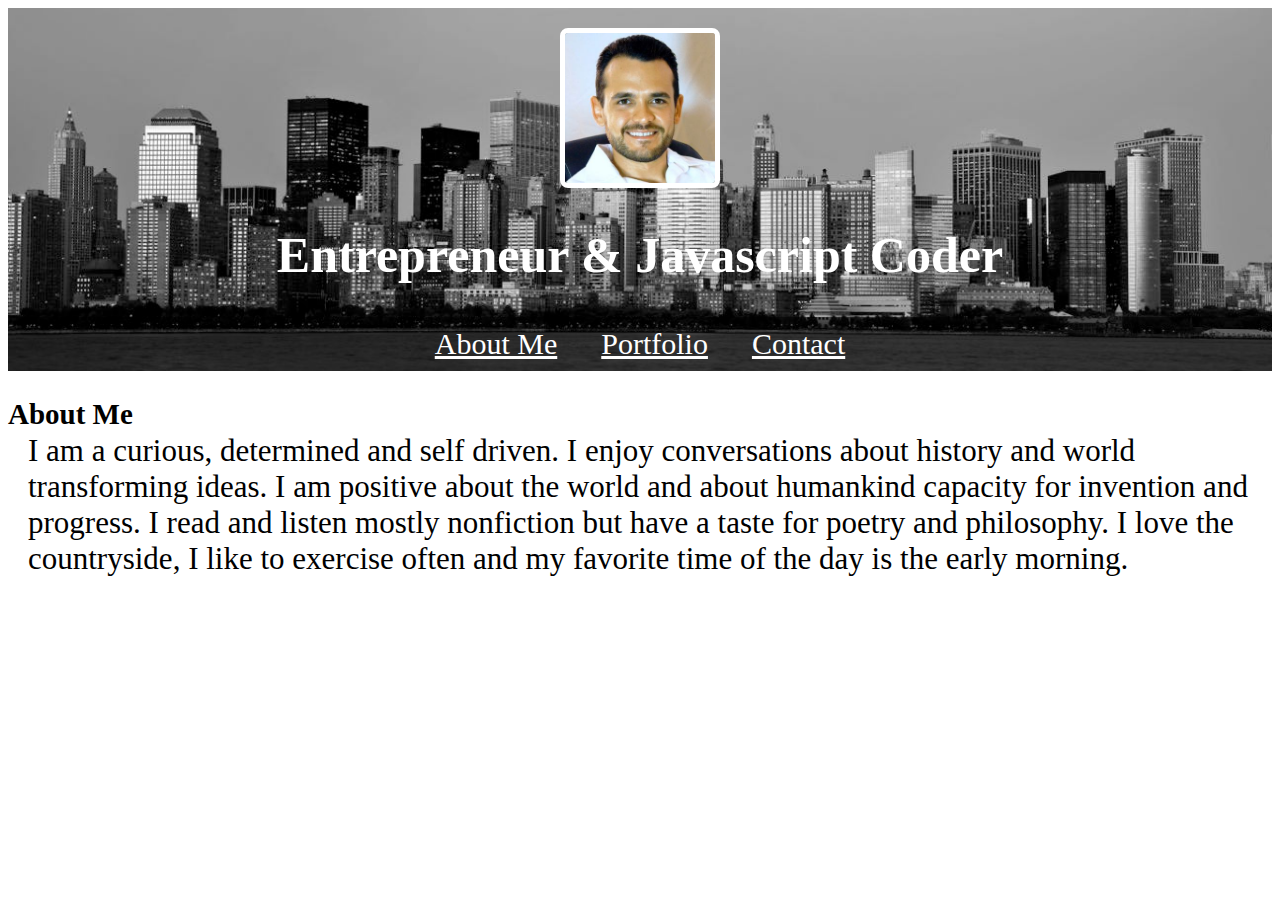
<file: about_Me.html>
<!DOCTYPE html>
<html>
	<head>
		<title>About Me</title>
		<link href="stylesheet.css" rel="stylesheet">
	</head>
	<body>
		<header>
			<img src="Smile.jpg" height="150" width="150">
			<h1> Entrepreneur & Javascript Coder </h1>
			<ul>
				<li> <a href="about_Me.html">About Me</a></li>
				<li> <a href="home.html">Portfolio</a></li>
				<li> <a href="say_Hello.html">Contact</a></li>
			</ul>
		</header>
		<article>
			<h2 class="quoted-text"></h2>
			<p class="quoted-text"></p>
			<h3></h3>
			<h2>About Me</h2>
		</article>
		<article>
			<p>I am a curious, determined and self driven. I enjoy conversations about history and world transforming ideas. I am positive about the world and about humankind capacity for invention and progress. I read and listen mostly nonfiction but have a taste for poetry and philosophy. I love the countryside, I like to exercise often and my favorite time of the day is the early morning. </p>
			<h3></h3>
		</article>
	</body>
</html>
</file>
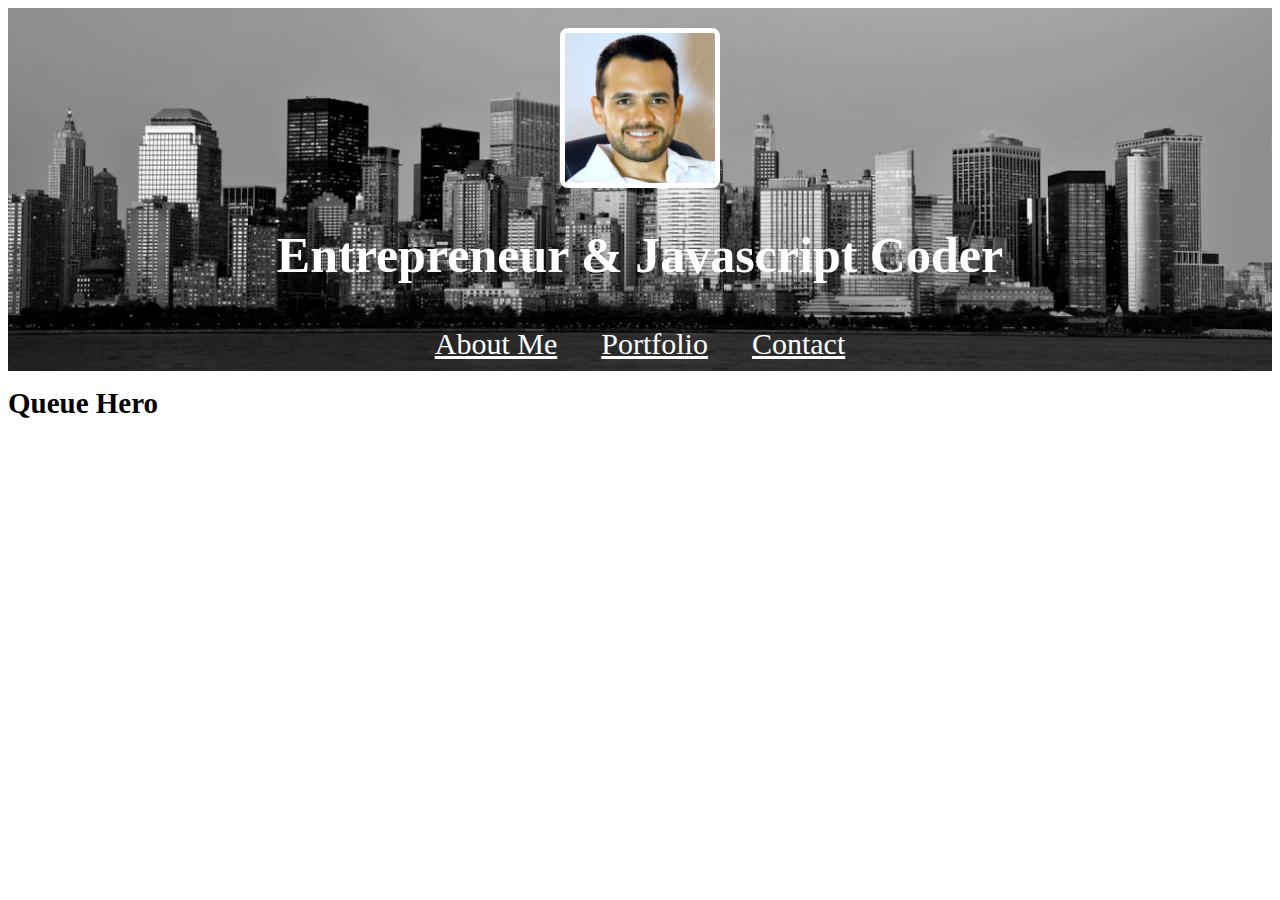
<file: home.html>
<!DOCTYPE html>
<html>
	<head>
		<title>Armin's Portfolio</title>
		<link href="stylesheet.css" rel="stylesheet">
		<script src="http://code.jquery.com/jquery-2.1.1.min.js"></script>
	</head>
	<body>
		<header>
			<img src="Smile.jpg" height="150" width="150">
			<h1> Entrepreneur & Javascript Coder </h1>
			<ul>
				<li> <a href="about_Me.html">About Me</a></li>
				<li> <a href="home.html">Portfolio</a></li>
				<li> <a class="index" href="say_Hello.html">Contact</a></li>
			</ul>
		</header>
		<article>
			<h2>Queue Hero</h2>
			<iframe width="560" height="315" src="https://www.youtube.com/embed/uucTr3RU-ZQ" frameborder="0" allowfullscreen></iframe>
		</article>
	</body>
</html>
</file>
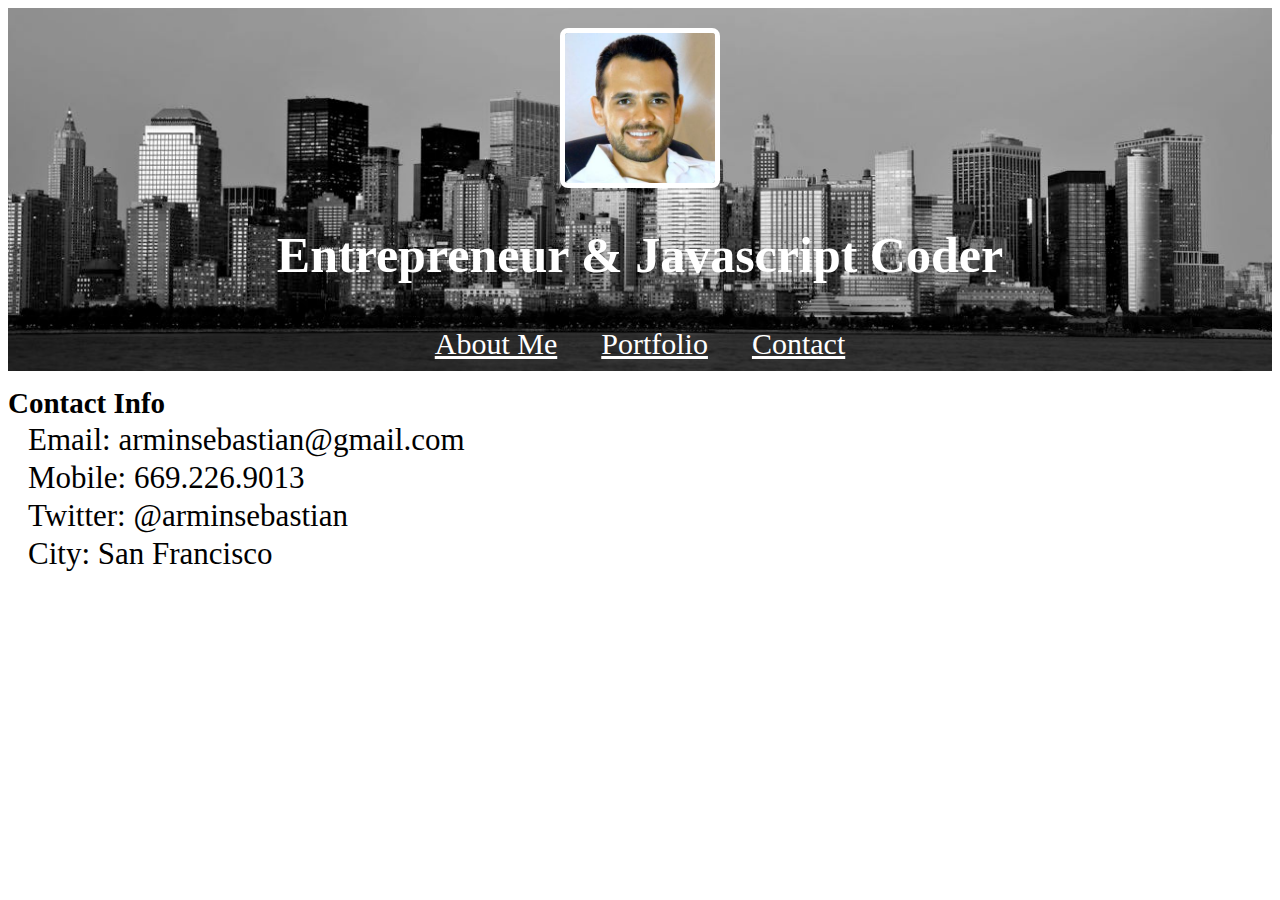
<file: say_Hello.html>
<!DOCTYPE html>
<html>
	<head>
		<title>Contact</title>
		<link href="stylesheet.css" rel="stylesheet">
	</head>
	<body>
		<header>
			<img src="Smile.jpg" height="150" width="150">
			<h1> Entrepreneur & Javascript Coder </h1>
			<ul>
				<li> <a href="about_Me.html">About Me</a></li>
				<li> <a href="home.html">Portfolio</a></li>
				<li> <a href="say_Hello.html">Contact</a></li>
			</ul>
		</header>
		<article>
			<h2>Contact Info</h2>
			<p>Email: arminsebastian@gmail.com </p>
			<p>Mobile: 669.226.9013</p>
			<p>Twitter: @arminsebastian</p>
			<p>City: San Francisco </p>
			<h3></h3>
		</article>
	</body>
</html>
</file>
<file: stylesheet.css>
header {
			text-align: center;
			background: url("BBNY-Opt.jpg");
			background-size: cover;
			margin: 0px 0px 0px 0px;
			border: 0px;
		}

		title {
			color: red
		}

/*		.project {
			text-align: center;
		}
*/
		img {
			margin: 20px 0px 0px 0px;
			border: 5px solid white;
			border-radius: 8px;
		}

/*		IMG.project {
   		display: block;
    	margin-left: auto;
    	margin-right: auto
    	}
*/
		a {
			color:white;
		}
/*		a.project {
			color: black;
		}*/
		ul {
			background-color: rgba(0,0,0,0.5);
			padding: 10px;
		}
		li {
			display: inline;
			color: white;
			padding: 0px 20px 0px 20px;
			font-size: 30px;
		}
		h1 {
			font-size: 50px;
			color: white;
			text-align: center;
		}
/*		h1.project {
			color: black;
		}*/
		h2 {
			font-size: 29px;
			margin: 0px 0px 0px 0px;
			padding: 0px 0px 0px 0px;

		}

/*		.quoted-text {
			font-style: italic;
		}*/

		h3 {
			text-align: left;
			font-size: 27px;
			color: black;
			font-style: italic;

		}
		p {
			margin: 0, Auto;
			padding-top: 0;
			font-size: 31px;
			margin-top: 2px;
			margin-left: 20px;
			margin-bottom: 2px;
		}

		@media (max-width: 500px) {
		h1 {
			font-size: 26px;
			padding: 5px;
		}
		li {
			padding: 5px;
			display: block;
		}

		a.index {
			color:white;
		}
</file>
